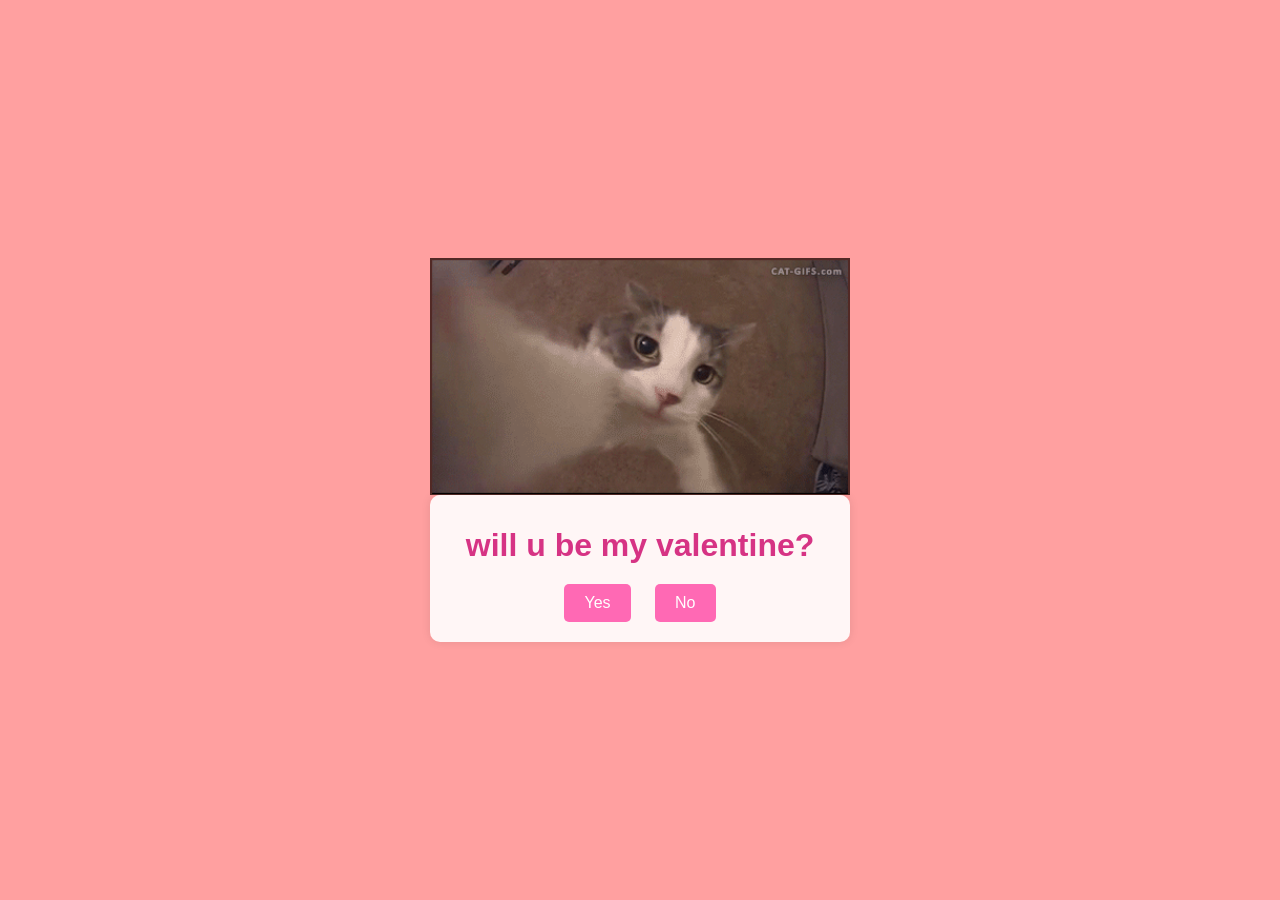
<file: index.html>
<!DOCTYPE html>
<html lang="en">
<head>
    <meta charset="UTF-8">
    <meta name="viewport" content="width=device-width, initial-scale=1.0">
    <title>Proposal Valentine 2026</title>
    <link rel="stylesheet" href="style.css">
</head>
<body>
    <div class="parent-container">
        <div class="muach-gif">
            <img src="images/muach.gif" alt="muachGif">
        </div>
        <div class="container">
            <h1>will u be my valentine?</h1>
            <div class="buttons">
                <button id="yes-btn">Yes</button>
                <button id="no-btn">No</button>
            </div>
        </div>
    </div>
    <div id="error-popup" class="popup-error">
        <div class="popup-content-error">
            <span id="close-popup" class="close">&times;</span>
            <p>Terjadi error saat memilih harap coba lagi! :p</p>
        </div>
    </div>
    <script src="script.js"></script>
</body>
</html>
</file>
<file: style.css>
* {
  box-sizing: border-box;
}

html, body {
  margin: 0;
  padding: 0;
}

body {
  font-family: Arial, sans-serif;
  background: #ffa0a0;
  color: #333;

  display: flex;
  justify-content: center;
  align-items: center;

  min-height: 100vh;
  min-height: 100dvh;
}

.parent-container {
  display: flex;
  flex-direction: column;
  align-items: center;
  justify-content: center; 

  width: min(92vw, 420px);
  padding: 0;
}

.muach-gif {
  width: 100%;
  max-width: 420px;
  height: auto;
}

.muach-gif img {
  width: 100%;
  height: auto;
  display: block; 
}

.container {
  text-align: center;
  background: rgba(255, 255, 255, 0.9);

  padding: 20px;
  border-radius: 10px;
  box-shadow: 0 0 10px rgba(0, 0, 0, 0.1);

  width: 100%;
  max-width: 420px;
}

.container-gift {
  text-align: center;
  background: rgba(255, 255, 255, 0.9);

  padding: 20px;
  border-radius: 10px;
  box-shadow: 0 0 10px rgba(0, 0, 0, 0.1);

  width: 100%;
  max-width: 600px;
}

h1 {
  color: #d63384;
  margin: 12px 0 0;
}

h5 {
  color: #e67bb0;
  margin: 8px 0 0;
}

h4 {
  color: #771245;
  margin: 10px 0 0;
}

.buttons {
  margin-top: 20px;
}

button {
  background: #ff69b4;
  color: #fff;
  border: none;

  padding: 10px 20px;
  margin: 0 10px;
  border-radius: 5px;

  cursor: pointer;
  font-size: 16px;
}

button:hover {
  background: #ff1493;
}

.gifts {
  display: flex;
  justify-content: center;
  gap: 20px;
  margin-top: 20px;
}

.gift-btn {
  font-size: 40px;
  background: #ffb6c1;
  padding: 5px;
  border-radius: 10px;
}

.gift-btn:hover {
  background: #ff69b4;
}

.gift-btn:disabled {
  background: #ccc;
  cursor: not-allowed;
}

#message {
  margin-top: 20px;
  font-weight: bold;
  color: #d63384;
  white-space: pre-line;
}

.popup { 
  position: fixed;
  inset: 0;
  z-index: 999;
  display: flex;              
  align-items: center;        
  justify-content: center;    

  background-color: rgba(0, 0, 0, 0.4);

  opacity: 0;
  visibility: hidden;
  pointer-events: none;
}

.popup.active {
  opacity: 1;
  visibility: visible;
  pointer-events: auto;
}

.popup-error {
  position: fixed;
  inset: 0;
  background-color: rgba(0, 0, 0, 0.6);
  z-index: 999;

  display: flex;
  align-items: center;
  justify-content: center;

  opacity: 0;
  pointer-events: none;
  transition: opacity 0.3s ease;
}

.popup-error.active {
  opacity: 1;
  pointer-events: auto;
}

.popup-content-error {
  background-color: #fefefe;
  padding: 20px;

  width: min(90vw, 400px);
  text-align: center;
  border-radius: 10px;

  position: relative;
}

.popup-content {
  position: relative;
  background-color: #fefefe;
  margin: 15% auto;
  padding: 20px;
  border: 1px solid #888;
  width: min(90vw, 300px);
  text-align: center;
  border-radius: 10px;
  gap: 14px;
  display: flex;
  flex-direction: column;
  align-items: center;
  width: min(90vw, 420px); 
}

.close {
  display: inline-flex;
  justify-content: center;
  align-items: center;

  color: #aaa;
  font-size: 28px;
  font-weight: bold;
  cursor: pointer;

  position: absolute;
  right: 12px;
  top: 6px;
}

.close:hover {
  color: #000;
}

.closeSpecial {
  display: inline-flex;
  justify-content: center;
  align-items: center;

  color: #aaa;
  font-size: 28px;
  font-weight: bold;
  cursor: pointer;

  position: absolute;
  right: 12px;
  top: 6px;
}

.closeSpecial:hover {
  color: #000;
}

.cpopup {
  position: fixed;
  inset: 0;
  background-color: rgba(0, 0, 0, 0.6);
  z-index: 999;

  display: flex;
  align-items: center;
  justify-content: center;

  opacity: 0;
  pointer-events: none;
  transition: opacity 0.3s ease;
}

.cpopup.active {
  opacity: 1;
  pointer-events: auto;
}

.popup-coupon {
  background-color: #fff;
  width: min(90vw, 420px);
  padding: 24px;
  border-radius: 16px;
  text-align: center;
  box-shadow: 0 10px 30px rgba(0, 0, 0, 0.25);
  position: relative;
}

.couponPopup {
  max-width: 100%;
  height: auto;
  border-radius: 12px;
  margin-bottom: 12px;
}

#coupon-message {
  font-size: 16px;
  line-height: 1.5;
  margin-top: 12px;
  word-wrap: break-word;
}

@media (max-width: 480px) {
  body {
    padding: 16px 10px;
    justify-content: center;
    align-items: center;
  }

  .parent-container {
    width: 100%;
  }

  .container {
    padding: 16px;
  }

  .container-gift {
    padding: 16px;
  }

  .muach-gif {
    width: 100%;
    max-width: 360px;
  }

  h1 {
    font-size: 20px;
  }

  h5 {
    font-size: 13px;
  }

  h4 {
    font-size: 15px;
  }

  button {
    font-size: 14px;
    padding: 8px 16px;
    margin: 0 6px;
  }

  .gifts {
    flex-direction: column;
    gap: 10px;
  }

  .gift-btn {
    font-size: 32px;
    padding: 8px;
  }
}

@media (max-width: 360px) {
  h1 { font-size: 18px; }
  button { width: 42%; }
}
</file>
